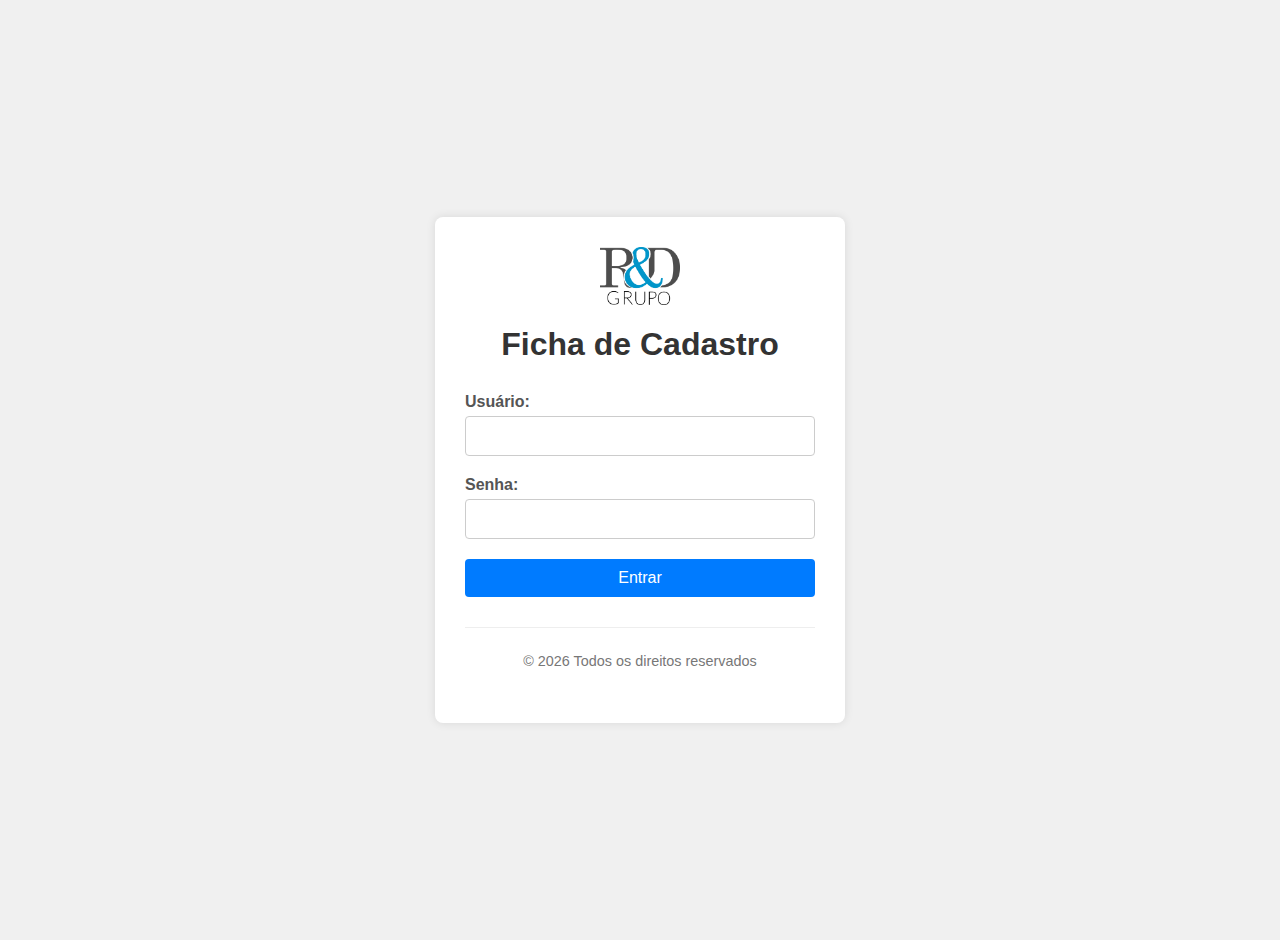
<file: frontend/login.html>
<!DOCTYPE html>
<html lang="pt-BR">
<head>
    <meta charset="UTF-8">
    <meta name="viewport" content="width=device-width, initial-scale=1.0">
    <title>Ficha de Cadastro Web</title>
    <link rel="stylesheet" href="css/login.css">
</head>
<body>
    <div class="container">
        <header class="login-header">
            <img src="imagens/logo.png" alt="RD Seguros">
            <h1>Ficha de Cadastro</h1>
        </header>

        <form id="loginForm" onsubmit="window.location.href='index.html'; return false;"> <div class="form-group">
                <label for="username">Usuário:</label>
                <input type="text" id="username" name="username" required>
            </div>

            <div class="form-group">
                <label for="password">Senha:</label>
                <input type="password" id="password" name="password" required>
            </div>

            <button type="submit">Entrar</button>
        </form>

        <footer class="login-footer">
            <p>&copy; <span id="currentYear"></span> Todos os direitos reservados</p>
        </footer>
    </div>

    <script src="js/login.js"></script>
</body>
</html>
</file>
<file: frontend/css/login.css>
/* Estilos gerais para a página de login */
body {
    font-family: sans-serif; /* Define a fonte padrão */
    background-color: #f0f0f0; /* Cor de fundo da página de login */
    display: flex; /* Usa flexbox para centralizar o conteúdo */
    justify-content: center; /* Centraliza horizontalmente */
    align-items: center; /* Centraliza verticalmente */
    min-height: 100vh; /* Garante que o body ocupe a altura total da tela */
    margin: 0; /* Remove margens padrão */
    padding: 20px; /* Adiciona um pequeno padding */
}

/* Estilos para o container do formulário de login */
.container {
    background-color: #fff; /* Fundo branco para o container */
    padding: 30px; /* Espaçamento interno */
    border-radius: 8px; /* Bordas arredondadas */
    box-shadow: 0 0 10px rgba(0, 0, 0, 0.1); /* Sombra suave */
    width: 350px; /* Largura fixa do container */
    display: flex; /* Usa flexbox para organizar os itens internos */
    flex-direction: column; /* Organiza os filhos (header e form) em coluna */
    align-items: center; /* Centraliza os itens horizontalmente dentro do container */
}

/* Estilos para o header da página de login */
.login-header {
    text-align: center; /* Centraliza o texto dentro do header */
    margin-bottom: 30px; /* Adiciona espaço abaixo do header */
    width: 100%; /* Garante que o header ocupe a largura total do container */
}

/* Estilos para a imagem do logo */
.login-header img {
    max-width: 80px; /* Define uma largura máxima para o logo */
    height: auto; /* Mantém a proporção da imagem */
    margin-bottom: 15px; /* Adiciona espaço abaixo da imagem */
    display: block; /* Garante que a imagem se comporte como um bloco */
    margin-left: auto; /* Centraliza a imagem */
    margin-right: auto; /* Centraliza a imagem */
}

/* Estilos para o título "Login" */
.login-header h1 {
    margin-bottom: 0; /* Remove a margem inferior padrão do h1 */
    color: #333; /* Cor do texto do título */
}

/* Estilos para o formulário de login */
#loginForm {
    width: 100%; /* Garante que o formulário ocupe a largura total do container */
}

.form-group {
    margin-bottom: 20px; /* Espaço abaixo de cada grupo de formulário */
}

label {
    display: block; /* Faz a label ocupar toda a largura disponível */
    margin-bottom: 5px; /* Espaço abaixo da label */
    color: #555; /* Cor do texto da label */
    font-weight: bold; /* Texto da label em negrito */
}

input[type="text"],
input[type="password"] {
    width: 100%; /* Faz o input ocupar toda a largura do container */
    padding: 10px; /* Espaçamento interno */
    border: 1px solid #ccc; /* Borda cinza */
    border-radius: 4px; /* Bordas arredondadas */
    box-sizing: border-box; /* Garante que padding e border não aumentem a largura total */
    font-size: 16px; /* Tamanho da fonte */
}

button[type="submit"] {
    background-color: #007bff; /* Cor de fundo azul */
    color: #fff; /* Cor do texto branco */
    padding: 10px 15px; /* Espaçamento interno */
    border: none; /* Remove a borda padrão */
    border-radius: 4px; /* Bordas arredondadas */
    cursor: pointer; /* Altera o cursor ao passar por cima */
    font-size: 16px; /* Tamanho da fonte */
    width: 100%; /* Faz o botão ocupar toda a largura do container */
    transition: background-color 0.3s ease; /* Adiciona uma transição suave para o hover */
}

button[type="submit"]:hover {
    background-color: #0056b3; /* Cor de fundo azul mais escura no hover */
}

/* ... outros estilos do login.css ... */

/* Estilos para o footer da página de login */
.login-footer {
    text-align: center; /* Centraliza o texto do rodapé */
    margin-top: 30px; /* Adiciona um espaço acima do rodapé para separá-lo do formulário */
    padding: 10px 0; /* Adiciona um pequeno espaçamento vertical */
    font-size: 0.9em; /* Define um tamanho de fonte menor */
    color: #777; /* Define uma cor de texto cinza mais clara */
    border-top: 1px solid #eee; /* Adiciona uma linha sutil na parte superior do rodapé */
    width: 100%; /* Garante que o rodapé ocupe a largura total do container */
}

/* ... outros estilos do login.css ... */
</file>
